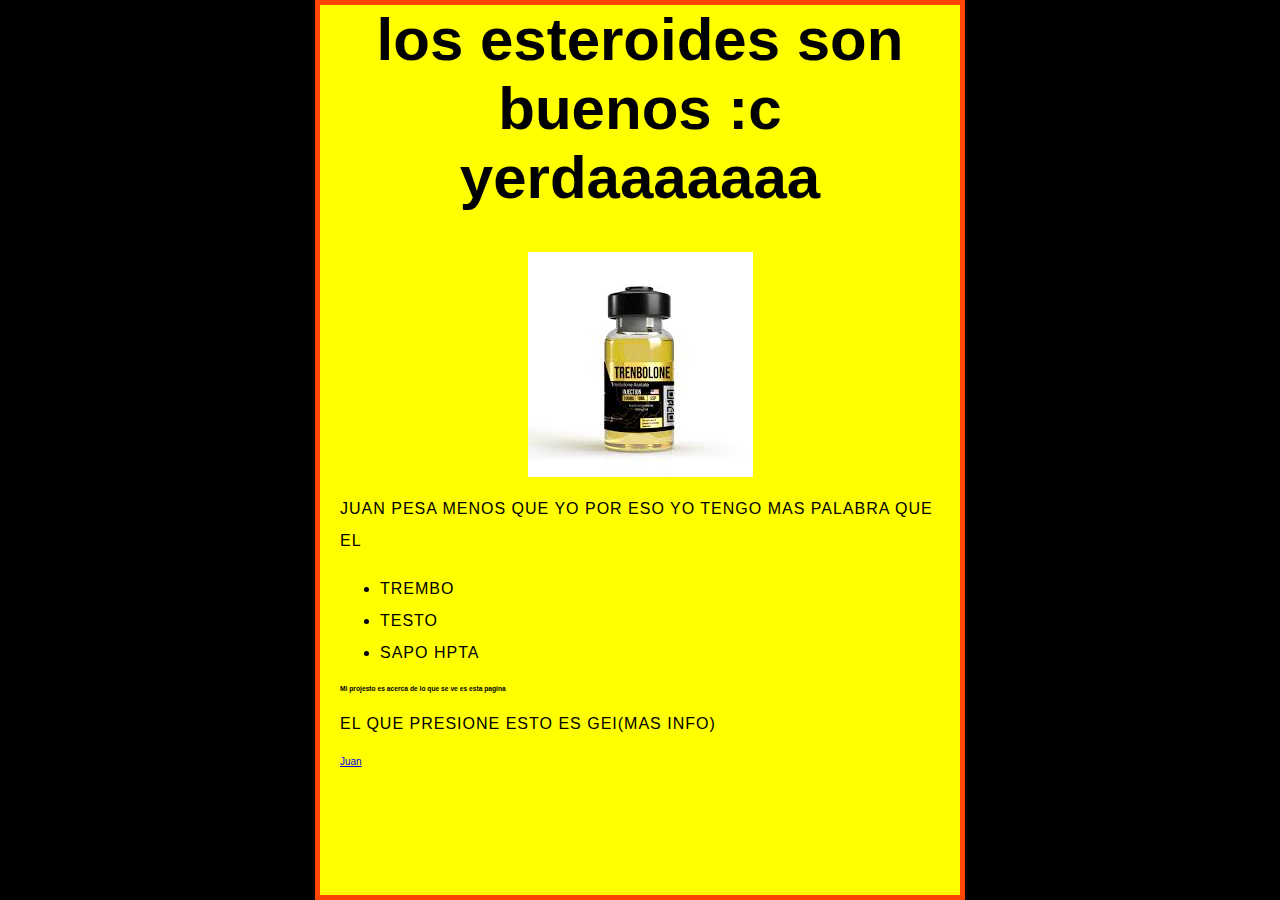
<file: index.html>
<html lang="en">
 <head>
    <title>Juan flaco</title>
 
<link href="css/estilo.css" rel="stylesheet"
type="text/css">


</head>

<body>
    <h1> los esteroides son buenos :c yerdaaaaaaa 
</h1>

<img src="images/images.jfif"
alt="Gran hpta el que lo lea">

<p>JUAN PESA MENOS QUE YO POR ESO YO TENGO MAS PALABRA QUE EL
</p>


<ul> <!-- funcion comentario y funcion lista --> 
    <li>TREMBO</li>
    <li>TESTO</li>
    <li>SAPO HPTA</li>

</ul>

<p>
    <h6>Mi projesto es acerca de lo que se ve es esta pagina</h6>

</p>
    

<P>EL QUE PRESIONE ESTO ES GEI(MAS INFO) </P>
    <a href="https://static.wikia.nocookie.net/mamarre-estudios-espanol/images/a/a3/FB_IMG_1596591789564.jpg/revision/latest/thumbnail/width/360/height/360?cb=20200806023457&path-prefix=es">Juan</a>
</p>


</body>
</html>
</file>
<file: css/estilo.css>
html{
    font-size: 10px;
    font-family: 'Open-sans', sans-serif;
 }

 h1{
   font-size:60px;
   text-align:center;

 }

 p, li {
    font-size: 16px;
    line-height: 2;
    letter-spacing: 1px;
 }


 html{
    background-color: black;
 }



 body {
    width: 600px;
    margin: 0 auto;
    background-color: yellow;
    padding: 0 20px 20px 20px;
    border: 5px solid orangered;
 }


 img {
    display: block;
    margin: 0 auto;
 }
</file>
